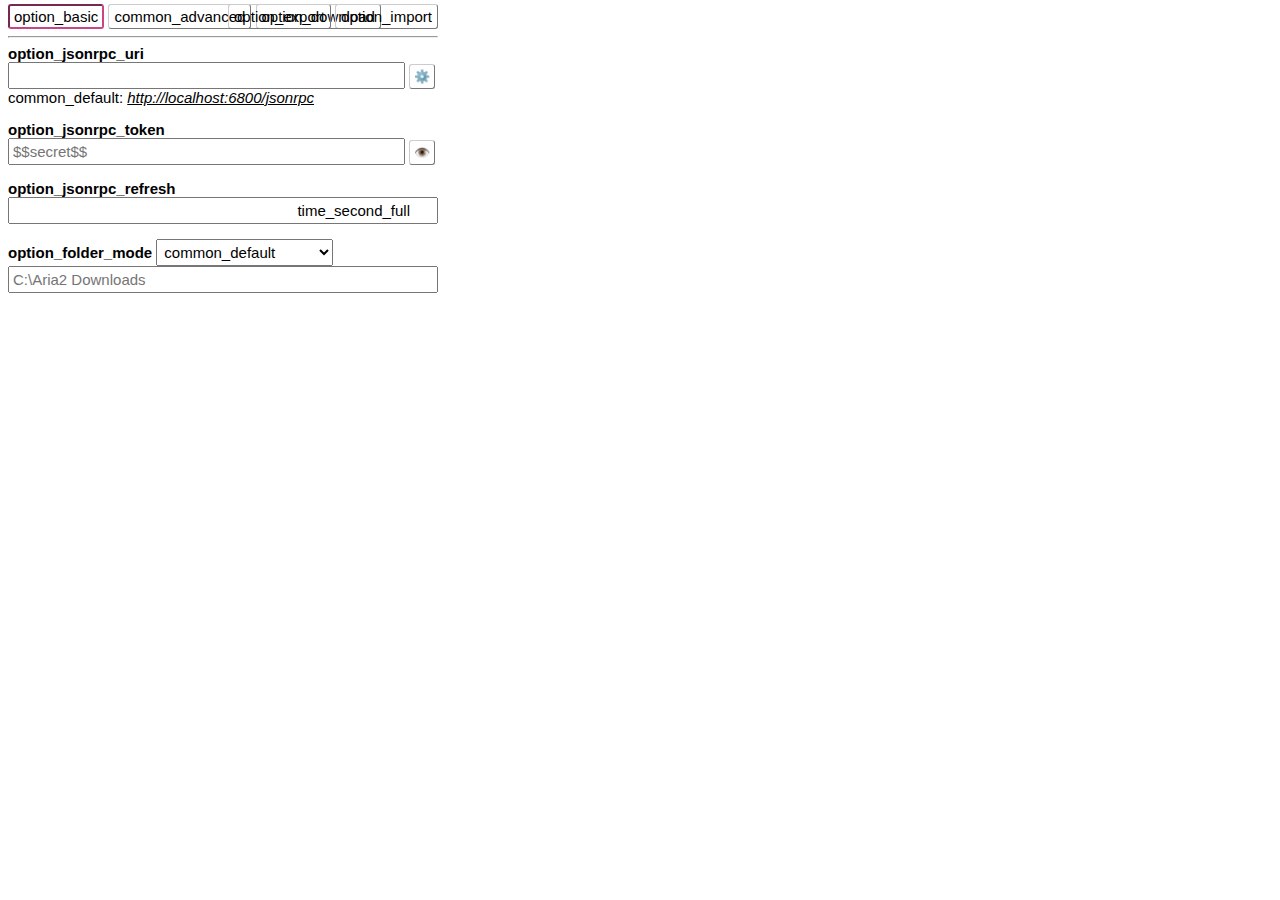
<file: options/index.html>
<!DOCTYPE html>
<html>
    <head>
        <meta charset="utf-8">
        <link rel="stylesheet" href="/libs/css/common.css">
        <link rel="stylesheet" href="/libs/ui/common.css">
        <link rel="stylesheet" href="/libs/modules.css">
    </head>
    <body>
        <div class="frame">
            <div class="container">
                <span tab="basic" i18n>option_basic</span>
                <span tab="advanced" i18n>common_advanced</span>
                <span tab="download" i18n>option_download</span>
            </div>
            <div id="manager" class="offside">
                <span id="export" button i18n>option_export</span>
                <span id="import" button i18n>option_import</span>
            </div>
        </div>
        <hr>
        <div panel="basic" class="container">
            <div title="option_jsonrpc_uri_desc" i18n_title>
                <div class="title" i18n>option_jsonrpc_uri</div>
                <div class="extend">
                    <input local="uri" root="jsonrpc" type="url">
                    <span id="aria2_btn" button>⚙️</span>
                </div>
                <span i18n>common_default</span>: <u><i>http://localhost:6800/jsonrpc</i></u>
            </div>
            <div title="option_jsonrpc_token_desc" i18n_title>
                <div class="title" i18n>option_jsonrpc_token</div>
                <div class="extend">
                    <input local="token" root="jsonrpc" token="token:" type="password" placeholder="$$secret$$">
                    <span id="show_btn" button>👁️</span>
                </div>
            </div>
            <div title="option_jsonrpc_refresh_desc" i18n_title>
                <div class="title" i18n>option_jsonrpc_refresh</div>
                <div>
                    <label>
                        <span class="suffix2" i18n>time_second_full</span>
                        <input local="refresh" root="jsonrpc" multi="1000" type="number" min="1" max="10">
                    </label>
                </div>
            </div>
            <div title="option_folder_mode_desc" i18n_title>
                <span class="title" i18n>option_folder_mode</span>
                <select local="mode" root="folder">
                    <option value="0" i18n>common_default</option>
                    <option value="1" i18n>option_folder_browser</option>
                    <option value="2" i18n>option_folder_custom</option>
                </select>
                <div gear="mode,folder&2">
                    <input local="uri" root="folder" type="text" placeholder="C:\Aria2 Downloads">
                </div>
            </div>
        </div>
        <div panel="advanced" class="container">
            <div title="option_useragent_desc" i18n_title>
                <div class="title" i18n>option_useragent</div>
                <div>
                    <textarea local="useragent" rows="3"></textarea>
                </div>
            </div>
            <div title="option_proxy_uri_desc" i18n_title>
                <div class="title" i18n>option_proxy_uri</div>
                <div>
                    <input local="uri" root="proxy" type="url" placeholder="http://127.0.0.1:1180/">
                    <span i18n>option_protocol</span>: <u><i>http</i></u>/<u><i>https</i></u>
                </div>
            </div>
            <div title="option_proxy_resolve_desc" i18n_title>
                <div class="title" i18n>option_proxy_resolve</div>
                <div>
                    <textarea local="resolve" root="proxy" rows="9" placeholder="example.com&ensp;lib.domain.net&#10;dl3.my.org"></textarea>
                </div>
            </div>
        </div>
        <div panel="download" class="container">
            <div title="option_capture_mode_desc" i18n_title>
                <span class="title" i18n>option_capture_mode</span>
                <select local="mode" root="capture">
                    <option value="0" i18n>common_disabled</option>
                    <option value="1" i18n>option_capture_mode_filters</option>
                    <option value="2" i18n>option_always</option>
                </select>
            </div>
            <div gear="mode,capture&1" class="container">
                <div title="option_capture_fileSize_desc" i18n_title>
                    <div class="title" i18n>option_capture_fileSize</div>
                    <label>
                        <span class="suffix2">MB</span>
                        <input local="fileSize" root="capture" multi="1048576" type="number" min="0">
                    </label>
                    <span i18n>common_disabled</span>: <u><i>0</i></u>
                </div>
                <div title="option_capture_fileExt_desc" i18n_title>
                    <div class="title" i18n>option_capture_fileExt</div>
                    <div>
                        <input local="fileExt" root="capture" placeholder="zip&ensp;exe&ensp;jpg">
                    </div>
                </div>
                <div title="option_capture_resolve_desc" i18n_title>
                    <div class="title" i18n>option_capture_resolve</div>
                    <div>
                        <textarea local="resolve" root="capture" rows="9" placeholder="example.com&ensp;lib.domain.net&#10;dl3.my.org"></textarea>
                    </div>
                </div>
            </div>
            <div gear="mode,capture&1,2" class="container">
                <div title="option_capture_reject_desc" i18n_title>
                    <div class="title" i18n>option_capture_reject</div>
                    <div>
                        <textarea local="reject" root="capture" rows="9" placeholder="example.com&ensp;lib.domain.net&#10;dl3.my.org"></textarea>
                    </div>
                </div>
            </div>
        </div>
        <script src="/libs/modules.js"></script>
        <script src="/libs/ui/i18n.js"></script>
        <script src="/libs/ui/tabs.js"></script>
        <script src="/libs/js/jsonrpc.js"></script>
        <script src="js.js"></script>
    </body>
</html>
</file>
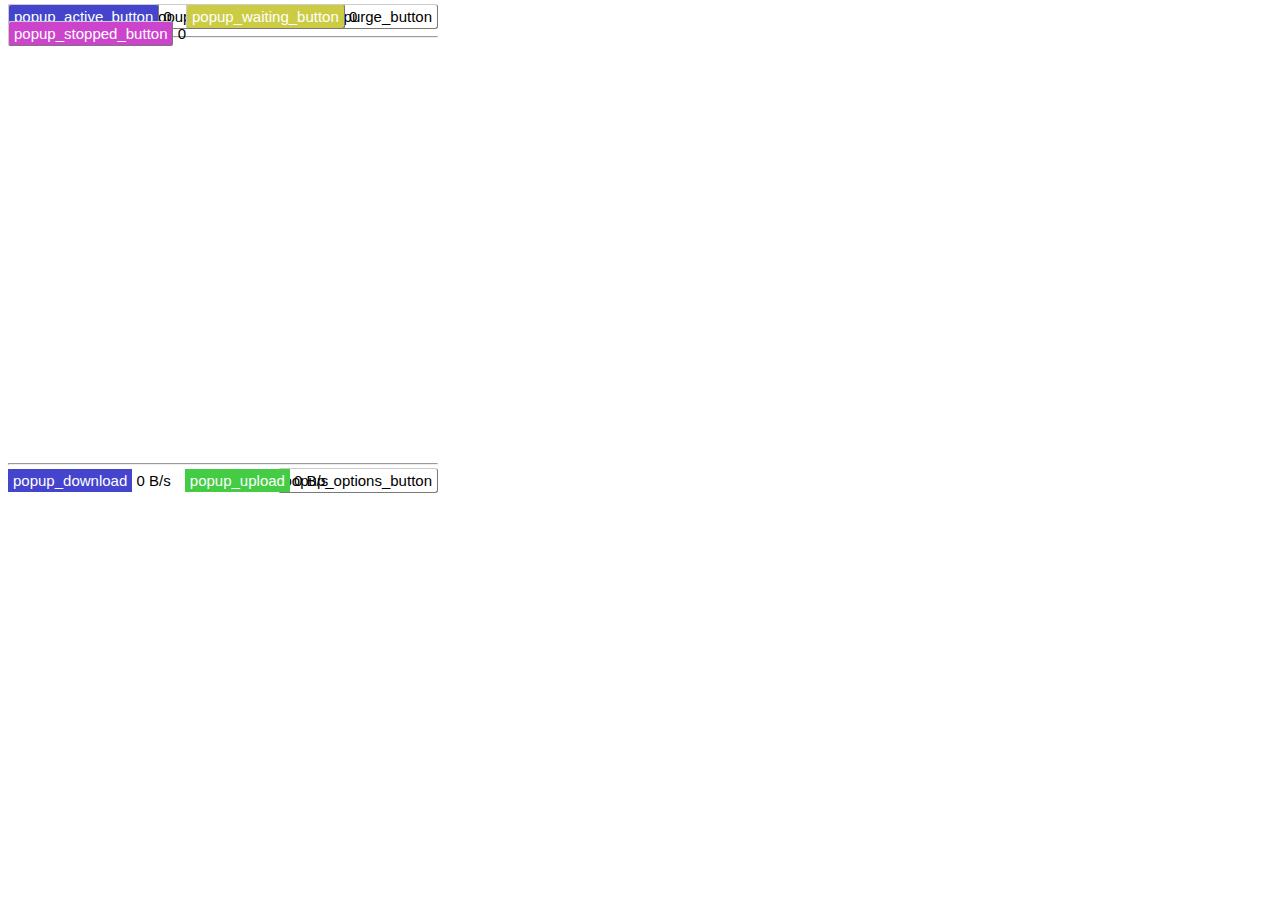
<file: popup/index.html>
<!DOCTYPE html>
<html>
    <head>
        <meta charset="utf-8">
        <link rel="stylesheet" href="/libs/css/common.css">
        <link rel="stylesheet" href="/libs/css/status.css">
        <link rel="stylesheet" href="/libs/modules.css">
        <link rel="stylesheet" href="css.css">
    </head>
    <body>
        <div id="menus" class="frame">
            <div class="offside">
                <span module="newTask" link="new/index.html" button i18n>popup_new_button</span>
                <span id="purdge_btn" button i18n>popup_purge_button</span>
            </div>
            <div>
                <span tab="active" class="active" i18n>popup_active_button</span>
                <span id="active" info>0</span>
                <span tab="waiting" class="waiting" i18n>popup_waiting_button</span>
                <span id="waiting" info>0</span>
                <span tab="stopped" class="removed" i18n>popup_stopped_button</span>
                <span id="stopped" info>0</span>
            </div>
        </div>
        <div id="caution" class="error" style="display: none;"></div>
        <hr>
        <div class="queue">
            <div panel="active"></div>
            <div panel="waiting"></div>
            <div panel="stopped"></div>
        </div>
        <div id="template" class="session">
            <div class="details">
                <div>
                    <span id="name" class="title"></span>
                    <span id="error"></span>
                </div>
                <div class="result">
                    <div>🖥️<span id="local"></span></div>
                    <div>⏲️<span id="infinite">∞</span>
                        <span id="estimate">
                            <span><span id="day"></span><sub i18n>time_day</sub></span>
                            <span><span id="hour"></span><sub i18n>time_hour</sub></span>
                            <span><span id="minute"></span><sub i18n>time_minute</sub></span>
                            <span><span id="second"></span><sub i18n>time_second</sub></span>
                        </span>
                    </div>
                    <div>📦<span id="remote"></span></div>
                    <div>📶️<span id="connect"></span></div>
                    <div>⏬<span id="download"></span></div>
                    <div>⏫<span id="upload"></span></div>
                </div>
            </div>
            <div class="menu">
                <span id="remove_btn" button>❌</span>
                <span id="invest_btn" button>🔍</span>
                <span id="retry_btn" button>🌌</span>
            </div>
            <div id="fancybar">
                <div id="ratio"></div>
            </div>
        </div>
        <hr>
        <div class="frame">
            <div class="offside">
                <span module="options" link="/options/index.html" button i18n>popup_options_button</span>
            </div>
            <div>
                <span class="active" highlight i18n>popup_download</span>
                <span id="download" info>0 B/s</span>
                <span class="complete" highlight i18n>popup_upload</span>
                <span id="upload" info>0 B/s</span>
            </div>
        </div>
        <script src="/libs/modules.js"></script>
        <script src="/libs/ui/i18n.js"></script>
        <script src="/libs/ui/calc.js"></script>
        <script src="/libs/js/jsonrpc.js"></script>
        <script src="js.js"></script>
    </body>
</html>
</file>
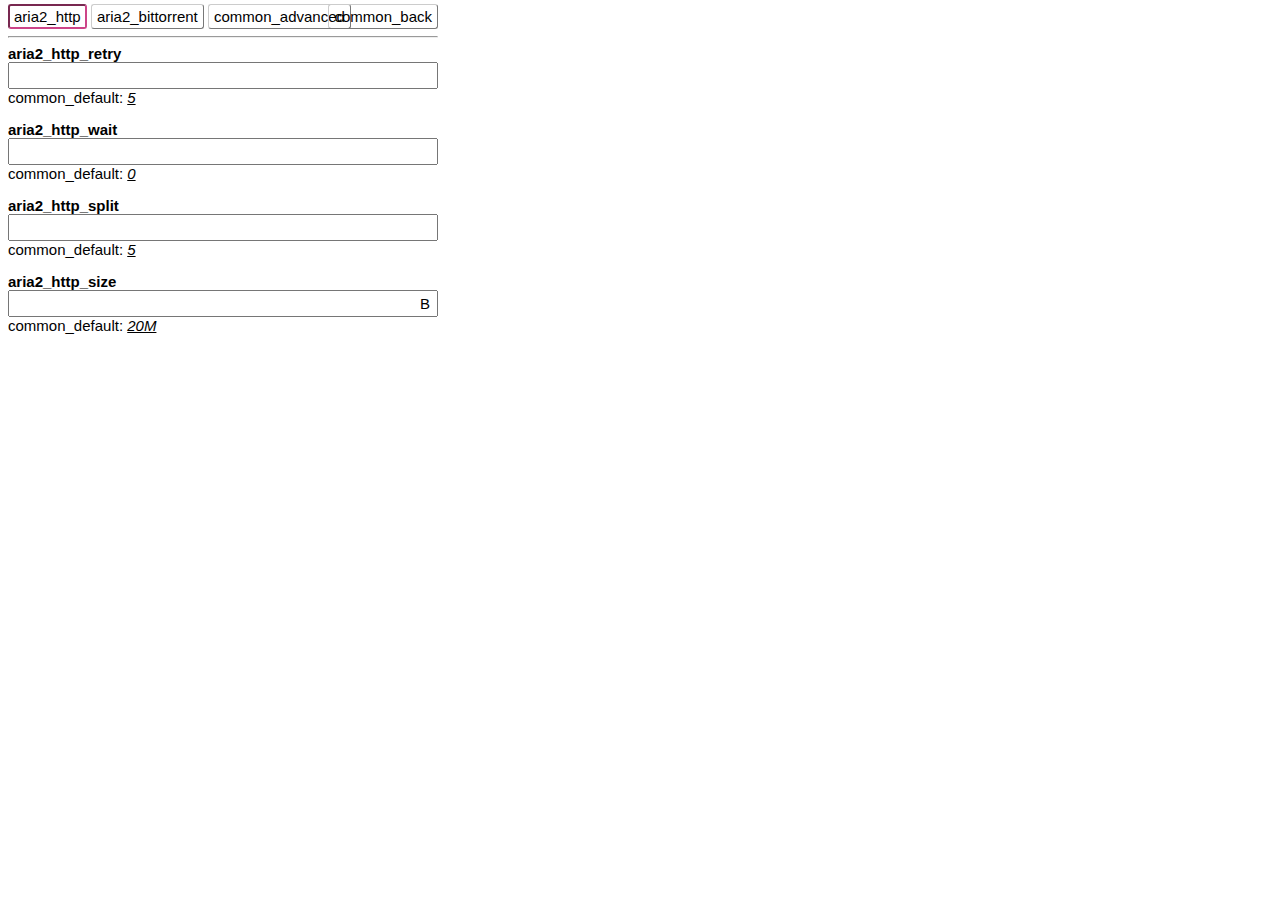
<file: options/aria2/index.html>
<!DOCTYPE html>
<html>
    <head>
        <meta charset="utf-8">
        <link rel="stylesheet" href="/libs/css/common.css">
        <link rel="stylesheet" href="/libs/ui/common.css">
    </head>
    <body>
        <div class="frame">
            <div class="container">
                <span tab="http" i18n>aria2_http</span>
                <span tab="bt" i18n>aria2_bittorrent</span>
                <span tab="advanced" i18n>common_advanced</span>
            </div>
            <div class="offside">
                <span id="version"></span>
                <span id="back_btn" button i18n>common_back</span>
            </div>
        </div>
        <hr>
        <div panel="http" class="container">
            <div title="aria2_http_retry_desc" i18n_title>
                <div class="title" i18n>aria2_http_retry</div>
                <div>
                    <input aria2="max-tries" type="number">
                </div>
                <span i18n>common_default</span>: <u><i>5</i></u>
            </div>
            <div title="aria2_http_wait_desc" i18n_title>
                <div class="title" i18n>aria2_http_wait</div>
                <div>
                    <input aria2="retry-wait" type="number">
                </div>
                <span i18n>common_default</span>: <u><i>0</i></u>
            </div>
            <div title="aria2_http_split_desc" i18n_title>
                <div class="title" i18n>aria2_http_split</div>
                <div>
                    <input aria2="split" type="number">
                </div>
                <span i18n>common_default</span>: <u><i>5</i></u>
            </div>
            <div title="aria2_http_size_desc" i18n_title>
                <div class="title" i18n>aria2_http_size</div>
                <label>
                    <span class="suffix">B</span>
                    <input aria2="min-split-size" calc type="text">
                </label>
                <span i18n>common_default</span>: <u><i>20M</i></u>
            </div>
        </div>
        <div panel="bt" class="container">
            <div title="aria2_bt_port_desc" i18n_title>
                <div class="title" i18n>aria2_bt_port</div>
                <div>
                    <input aria2="listen-port" type="text">
                </div>
                <span i18n>common_default</span>: <u><i>6881-6999</i></u>
            </div>
            <div title="aria2_bt_peers_desc" i18n_title>
                <div class="title" i18n>aria2_bt_peers</div>
                <div>
                    <input aria2="bt-max-peers" type="number">
                </div>
                <span i18n>common_default</span>: <u><i>55</i></u>
            </div>
            <div title="aria2_bt_remove_desc" i18n_title>
                <div class="title" i18n>aria2_bt_remove</div>
                <div>
                    <select aria2="bt-remove-unselected-file" aria2>
                        <option value="true">True</option>
                        <option value="false">False</option>
                    </select>
                </div>
                <span i18n>common_default</span>: <u><i>False</i></u>
            </div>
            <div title="aria2_bt_ratio_desc" i18n_title>
                <div class="title" i18n>aria2_bt_ratio</div>
                <div>
                    <input aria2="seed-ratio" type="text">
                </div>
                <span i18n>common_default</span>: <u><i>1.0</i></u>
            </div>
            <div title="aria2_bt_seed_desc" i18n_title>
                <div class="title" i18n>aria2_bt_seed</div>
                <div>
                    <input aria2="seed-time" type="number">
                </div>
                <span i18n>common_sample</span>: <u><i>30</i></u>
            </div>
        </div>
        <div panel="advanced" class="container">
            <div title="aria2_adv_dir_desc" i18n_title>
                <div class="title" i18n>aria2_adv_dir</div>
                <div>
                    <input aria2="dir" type="text">
                </div>
                <span i18n>common_sample</span>: <u><i>C:\Aria2\Downloads</i></u>
            </div>
            <div title="aria2_adv_cache_desc" i18n_title>
                <div class="title" i18n>aria2_adv_cache</div>
                <label>
                    <span class="suffix">B</span>
                    <input aria2="disk-cache" calc type="text">
                </label>
                <span i18n>common_default</span>: <u><i>16M</i></u>
            </div>
            <div title="aria2_max_task_desc" i18n_title>
                <div class="title" i18n>aria2_max_task</div>
                <div>
                    <input aria2="max-concurrent-downloads" type="number">
                </div>
                <span i18n>common_default</span>: <u><i>5</i></u>
            </div>
            <div title="aria2_max_download_desc" i18n_title>
                <div class="title" i18n>aria2_max_download</div>
                <label>
                    <span class="suffix">B/s</span>
                    <input aria2="max-overall-download-limit" calc type="text">
                </label>
                <span i18n>common_disabled</span>: <u><i>0</i></u>
            </div>
            <div title="aria2_max_upload_desc" i18n_title>
                <div class="title" i18n>aria2_max_upload</div>
                <label>
                    <span class="suffix">B/s</span>
                    <input aria2="max-overall-upload-limit" calc type="text">
                </label>
                <span i18n>common_disabled</span>: <u><i>0</i></u>
            </div>
        </div>
        <script src="/libs/ui/i18n.js"></script>
        <script src="/libs/ui/tabs.js"></script>
        <script src="/libs/ui/calc.js"></script>
        <script src="/libs/js/jsonrpc.js"></script>
        <script src="/libs/js/options.js"></script>
        <script src="js.js"></script>
    </body>
</html>
</file>
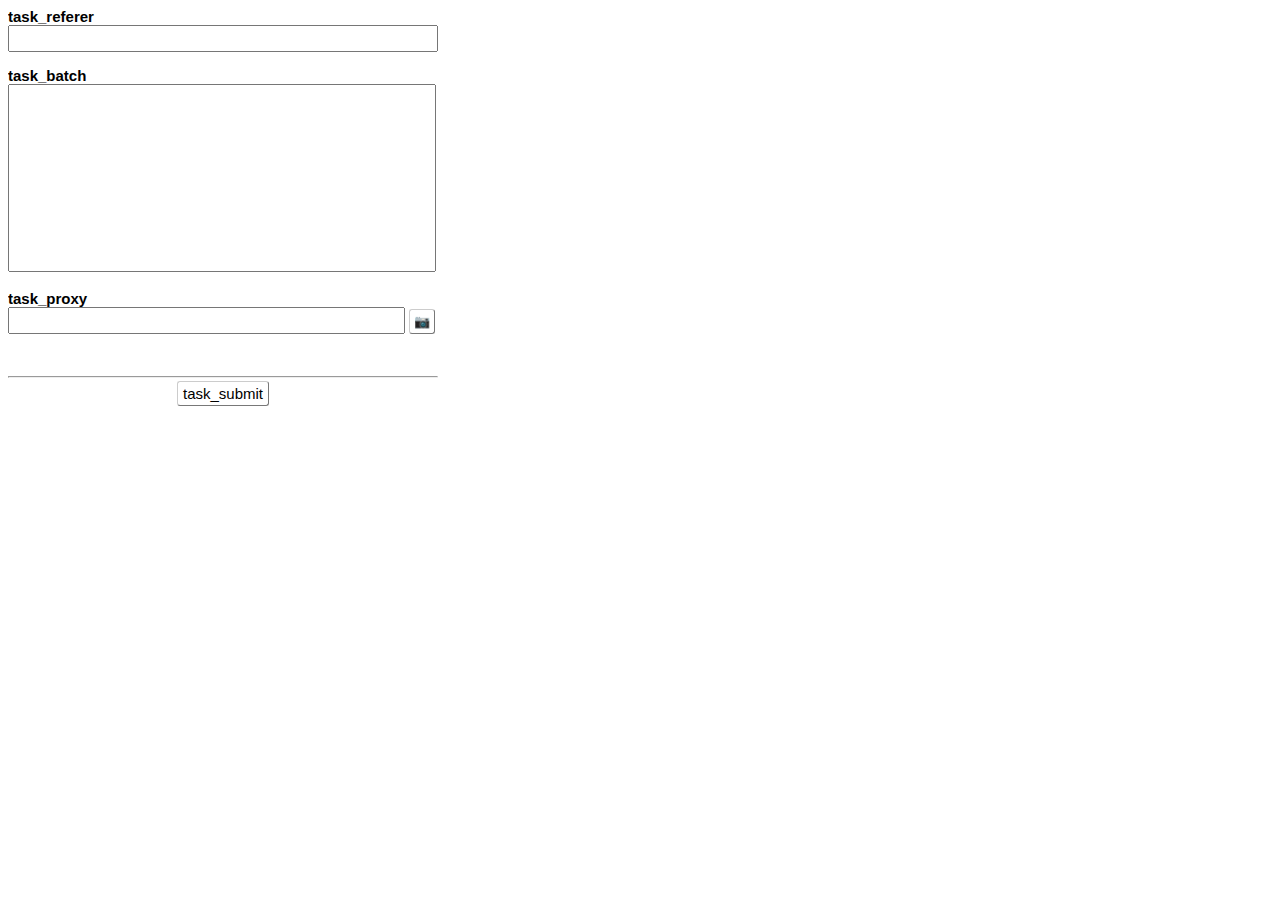
<file: popup/new/index.html>
<!DOCTYPE html>
<html>
    <head>
        <meta charset="utf-8">
        <link rel="stylesheet" href="/libs/css/common.css">
        <link rel="stylesheet" href="/libs/ui/common.css">
    </head>
    <body>
        <div card class="container">
            <div title="task_referer_desc" i18n_title>
                <div class="title" i18n>task_referer</div>
                <div>
                    <input id="referer" type="text">
                </div>
            </div>
            <div title="task_batch_desc" i18n_title>
                <div class="title" i18n>task_batch</div>
                <div>
                    <textarea id="entries" rows="10"></textarea>
                </div>
            </div>
            <div title="task_proxy_desc" i18n_title>
                <div class="title" i18n>task_proxy</div>
                <div class="extend">
                    <input task="all-proxy" type="url">
                    <span local="uri" root="proxy" feed="all-proxy" button>📷</span>
                </div>
            </div>
        </div>
        <div card class="container">
            <div title="aria2_adv_dir_desc" i18n_title>
                <div class="title" i18n>aria2_adv_dir</div>
                <div>
                    <input aria2="dir" type="text">
                </div>
                <span i18n>common_sample</span>: <u><i>C:\Aria2\Downloads</i></u>
            </div>
            <div title="aria2_http_split_desc" i18n_title>
                <div class="title" i18n>aria2_http_split</div>
                <div>
                    <input aria2="split" type="number">
                </div>
                <span i18n>common_default</span>: <u><i>5</i></u>
            </div>
            <div title="aria2_http_size_desc" i18n_title>
                <div class="title" i18n>aria2_http_size</div>
                <label>
                    <span class="suffix">B</span>
                    <input aria2="min-split-size" calc type="text">
                </label>
                <span i18n>common_default</span>: <u><i>20M</i></u>
            </div>
            <div title="task_download_desc" i18n_title>
                <div class="title" i18n>task_download</div>
                <label>
                    <span class="suffix">B/s</span>
                    <input aria2="max-download-limit" calc type="text">
                </label>
                <span i18n>common_disabled</span>: <u><i>0</i></u>
            </div>
        </div>
        <hr>
        <div class="submenu">
            <span id="submit_btn" button i18n>task_submit</span>
        </div>
        <script src="/libs/ui/i18n.js"></script>
        <script src="/libs/ui/cards.js"></script>
        <script src="/libs/ui/calc.js"></script>
        <script src="/libs/js/jsonrpc.js"></script>
        <script src="/libs/js/options.js"></script>
        <script src="js.js"></script>
    </body>
</html>
</file>
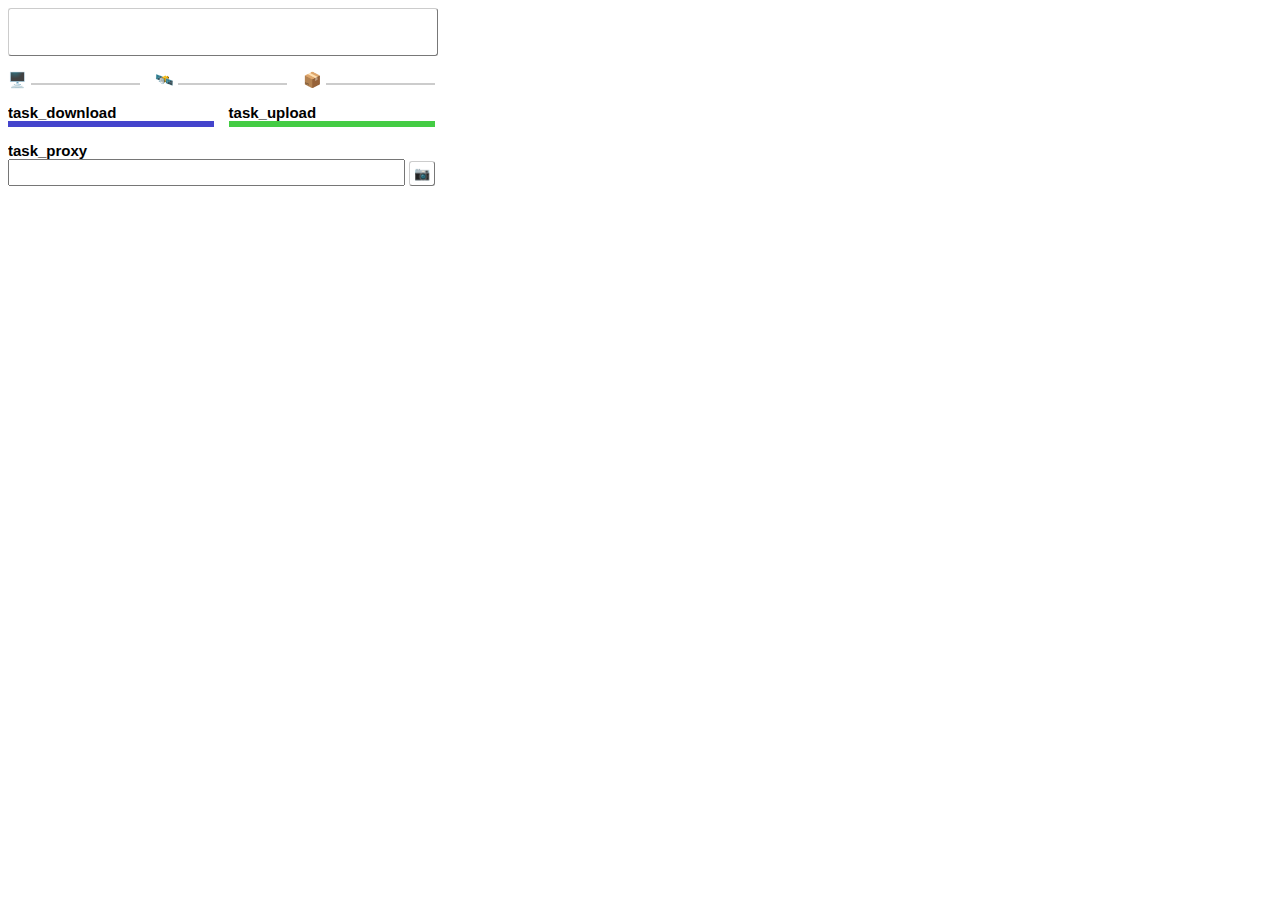
<file: popup/task/index.html>
<!DOCTYPE html>
<html>
    <head>
        <meta charset="utf-8">
        <link rel="stylesheet" href="/libs/css/common.css">
        <link rel="stylesheet" href="/libs/css/status.css">
        <link rel="stylesheet" href="/libs/ui/common.css">
        <link rel="stylesheet" href="css.css">
    </head>
    <body>
        <div id="name" button></div>
        <div card class="container">
            <div class="triple">
                <div>🖥️<span id="local"></span></div>
                <div>🛰️<span id="ratio"></span></div>
                <div>📦<span id="remote"></span></div>
            </div>
            <div class="double">
                <div title="task_download_desc" i18n_title>
                    <div class="title" i18n>task_download</div>
                    <label class="swap" style="display: none;">
                        <span class="suffix">B/s</span>
                        <input task="max-download-limit" calc type="text">
                    </label>
                    <div id="download" swap="max-download-limit" class="active"></div>
                </div>
                <div title="task_upload_desc" i18n_title>
                    <div class="title" i18n>task_upload</div>
                    <label class="swap" style="display: none;">
                        <span class="suffix">B/s</span>
                        <input task="max-upload-limit" calc type="text">
                    </label>
                    <div id="upload" swap="max-upload-limit" class="complete"></div>
                </div>
            </div>
            <div title="task_proxy_desc" i18n_title>
                <div class="title" i18n>task_proxy</div>
                <div class="extend">
                    <input task="all-proxy" type="url">
                    <span local="uri" root="proxy" feed="all-proxy" button>📷</span>
                </div>
            </div>
            <div http class="double">
                <div title="aria2_http_split_desc" i18n_title>
                    <div class="title" i18n>aria2_http_split</div>
                    <div>
                        <input task="split" type="number">
                    </div>
                    <span i18n>common_default</span>: <u><i>5</i></u>
                </div>
                <div title="aria2_http_size_desc" i18n_title>
                    <div class="title" i18n>aria2_http_size</div>
                    <label>
                        <span class="suffix">B</span>
                        <input task="min-split-size" calc type="text">
                    </label>
                    <span i18n>common_default</span>: <u><i>20M</i></u>
                </div>
            </div>
            <div bt class="double">
                <div title="aria2_bt_ratio_desc" i18n_title>
                    <div class="title" i18n>aria2_bt_ratio</div>
                    <div>
                        <input task="seed-ratio" type="text">
                    </div>
                    <span i18n>common_default</span>: <u><i>1.0</i></u>
                </div>
                <div title="aria2_bt_seed_desc" i18n_title>
                    <div class="title" i18n>aria2_bt_seed</div>
                    <div>
                        <input task="seed-time" type="number">
                    </div>
                    <span i18n>common_sample</span>: <u><i>30</i></u>
                </div>
            </div>
            <div bt title="aria2_bt_remove_desc" i18n_title>
                <div class="title" i18n>aria2_bt_remove</div>
                <div>
                    <select task="bt-remove-unselected-file">
                        <option value="true">True</option>
                        <option value="false">False</option>
                    </select>
                </div>
                <span i18n>common_default</span>: <u><i>False</i></u>
            </div>
        </div>
        <div card>
            <div http class="container">
                <div id="source" class="extend">
                    <input type="url">
                    <span button>➕</span>
                </div>
                <div id="uris">
                    <div id="template"></div>
                </div>
            </div>
            <div bt>
                <table id="files">
                    <tbody>
                        <tr id="template">
                            <td id="index"></td>
                            <td id="name"></td>
                            <td id="size"></td>
                            <td id="ratio"></td>
                        </tr>
                    </tbody>
                </table>
            </div>
        </div>
        <script src="/libs/ui/i18n.js"></script>
        <script src="/libs/ui/cards.js"></script>
        <script src="/libs/ui/calc.js"></script>
        <script src="/libs/js/jsonrpc.js"></script>
        <script src="/libs/js/options.js"></script>
        <script src="js.js"></script>
    </body>
</html>
</file>
<file: libs/css/common.css>
body {
    font-family: "Segoe UI", Tahoma, sans-serif;
    font-size: 15px;
    user-select: none;
    width: 430px;
    margin: 8px;
}

.title {
    font-weight: bold;
    word-break: break-word;
}

.frame {
    height: 20px;
}

.frame * {
    height: 0px;
}

.offside {
    text-align: right;
}

[tab], [button] {
    border: 1px outset #ccc;
    border-radius: 3px;
    cursor: pointer;
    padding: 3px 5px;
}

[tab]:hover, [button]:hover {
    filter: opacity(60%);
}

[tab]:active, [button]:active {
    filter: opacity(30%);
}

.checked {
    padding: 2px 4px;
    border: 2px inset #c48;
}

#template {
    display: none;
}
</file>
<file: libs/ui/common.css>
[panel], [card] {
    overflow-y: auto;
}

[panel] {
    height: 400px;
}

[card] {
    height: 360px;
}

.container > *:nth-child(n+2) {
    margin-top: 15px;
}

label {
    position: relative;
}

label .suffix, label .suffix2 {
    position: absolute;
    top: 0px;
}

label .suffix {
    right: 8px;
}

label .suffix2 {
    right: 28px;
}

.extend > input {
    width: 90%;
}

.extend > [button] {
    font-size: 13px;
    padding: 4px;
}

.extend > .checked {
    padding: 3px;
    border: 2px inset #c48;
}


.submenu {
    text-align: center;
}

input, textarea, select, option {
    font-size: 15px;
    padding: 3px;
}

input, textarea {
    width: calc(100% - 10px);
    resize: none;
}

textarea {
    word-break: break-word;
}

select[aria2], select[task] {
    width: 100%;
}

option:checked {
    font-weight: bold;
    color: #F00;
}
</file>
<file: libs/modules.css>
iframe {
    background-color: #FFF;
    border: none;
    position: absolute;
    width: 100%;
    left: 0px;
}

#newTask {
    top: 40px;
    height: calc(100% - 80px);
}

#options, #taskMgr {
    top: 0px;
    height: calc(100% - 40px);
}

#aria2Opt {
    top: 0px;
    height: 100%;
}
</file>
<file: libs/css/status.css>
.active {
    background-color: #44c;
}

.waiting, .paused {
    background-color: #cc4;
}

.complete {
    background-color: #4c4;
}

.error {
    background-color: #c44;
}

.removed {
    background-color: #c4c;
}

.active, .waiting, .paused, .error, .complete, .removed {
    color: #fff;
}

.activeBox {
    background-color: #4cc;
}

.waitingBox {
    background-color: #488;
}

.pausedBox {
    background-color: #888;
}

.removedBox {
    background-color: #844;
}

.errorBox {
    background-color: #400;
}
</file>
<file: popup/css.css>
[highlight] {
    padding: 3px 5px;
}

[info]:nth-child(2n) {
    margin-right: 10px;
}

.queue {
    height: 410px;
    overflow-y: auto;
}

.session {
    border: 1px outset #CCC;
    padding: 3px;
    margin-bottom: 5px;
}

.details {
    width: calc(100% - 25px);
}

.details, .menu, .result * {
    display: inline-block;
}

.result > * {
    width: 32%;
}

.result > * > * {
    margin-left: 4px;
}

.menu {
    vertical-align: top;
    width: 20px;
}

.menu [button] {
    font-size: 12px;
    padding: 1px;
}

#error {
    color: #f00;
    font-size: 11px;
}

#estimate > * {
    margin-left: -4px;
}

#fancybar {
    text-align: center;
}

#fancybar:active {
    filter: opacity(30%);
}
</file>
<file: popup/task/css.css>
.double > *:nth-child(2), .triple > *:nth-child(n+2) {
    margin-left: 10px;
}

.double > *, .triple > * {
    display: inline-block;
}

.double > * {
    position: relative;
    width: 48%;
}

.triple > * {
    width: 31%;
}

.triple span {
    margin-left: 4px;
    border: 1px ridge #ccc;
    display: inline-block;
    width: 80%;
    text-align: center;
}

.swap .suffix {
    top: 3px;
}

#name {
    padding: 0px;
    height: 46px;
    overflow-y: auto;
    margin-bottom: 15px;
}

#name, #uris * {
    word-break: break-word;
}

[swap] {
    padding: 3px;
}

#uris > *:nth-child(n+2) {
    margin-top: 3px;
}

#uris > *:active, #files #index:active {
    filter: opacity(60%);
}

table {
    border-collapse: collapse;
}

td {
    border: 1px outset #CCC;
    padding: 5px;
}

#files #index {
    width: 20px;
    text-align: center;
}

#files #name {
    width: calc(100% - 140px);
}

#files #size {
    width: 70px;
    text-align: center;
}

#files #ratio {
    width: 50px;
    text-align: center;
}
</file>
